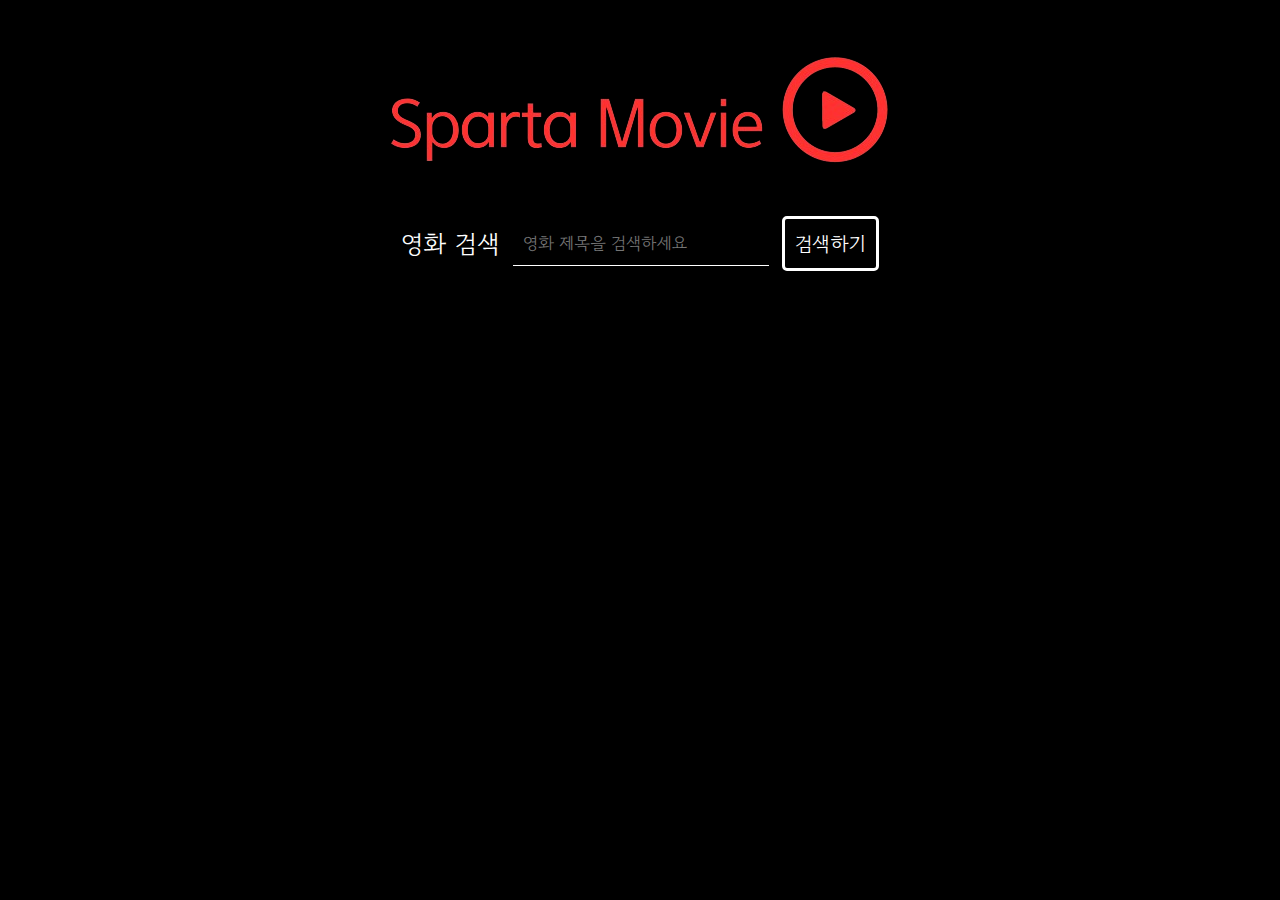
<file: index.html>
<!DOCTYPE html>
<html lang="ko">
  <head>
    <meta charset="UTF-8" />
    <meta name="viewport" content="width=device-width, initial-scale=1.0" />
    <title>movie project</title>
    <link rel="stylesheet" href="/style/movie.css" />
    <script src="/src/movie.js" type="module"></script>
  </head>

  <body>
    <div class="container">
      <header>
        <img
          class="headerImg"
          id="logo"
          src="img/title.png"
          alt="Spasta Movie"
          onclick="location.reload();"
        />
        <p id="logoText"></p>
      </header>
      <form id="searchForm">
        <label for="search">영화 검색</label>
        <input type="text" id="search" placeholder="영화 제목을 검색하세요" />
        <button id="btn" type="submit">검색하기</button>
      </form>
      <div id="moviesBox"></div>
    </div>
  </body>
</html>
</file>
<file: style/movie.css>
@import url('https://fonts.googleapis.com/css2?family=Gowun+Dodum&display=swap');

        * {
            font-family: 'Gowun Dodum', sans-serif;
        }




* {
  margin: 0;
  box-sizing: border-box;
}

body {
  background-color: black;
  color: white;
}

header {
  height: 140px;
  margin: 2%;
  color: white;
  display: flex;
  flex-direction: column;
  
}

header img:hover {
  cursor: pointer;
  transform: scale(1.05);
  
}


.headerImg {

  margin-bottom: 30px;
  margin: auto;
  margin-top: 20px;

  

}


#searchForm {
  width: 100%;
  display: flex;
  flex-direction: row;
  justify-content: center;
  align-items: center;
  margin-top: 50px;
  font-size: 25px;
  color: white;
}

#searchForm>input {
  padding: 10px;
  width: 20%;
  margin: 0 1%;
  border: none;

  color: white;
  font-size: 17px;
  background-color: transparent;
  border-bottom: 1px solid white;
}

#searchForm>button {
  padding: 10px;

  font-size: 20px;
  background-color: transparent;
  color: white;
  border: 3px solid white;
  border-radius: 5px;
}

#searchForm>input:hover {
  border-bottom: 1px solid red;
  
}

#searchForm>button:hover {
  cursor: pointer;
  border: 3px solid red;
  color: red;
}

#moviesBox {
  width: 100%;
  display: flex;
  flex-wrap: wrap;
  justify-content: space-evenly;
  margin-top: 26px;
  


}

.card {
  width: 25%;
  height: 720px;
  padding: 1%;
  margin: 3%;
  display: flex;
  flex-direction: column;
  
  align-items: center;

  color: black;
  background-color: white;

  border-radius: 10px;
}

.card>.poster {
  width: 60%;
  border-radius: 10px;
}

.card:hover {
  filter: invert(10%);
  /* filter: brightness(150%); */
  transform: scale(1.1);
}


.poster{

  margin: 20px auto;


}
.mvTitle {
  margin: 10px auto;
  font-size: medium;

}

.mvOverview {

  margin: 10px auto;
  width: 90%;


}

.vote-mvVote_average{
  margin: 10px auto;
  font-weight: bolder;
}
</file>
